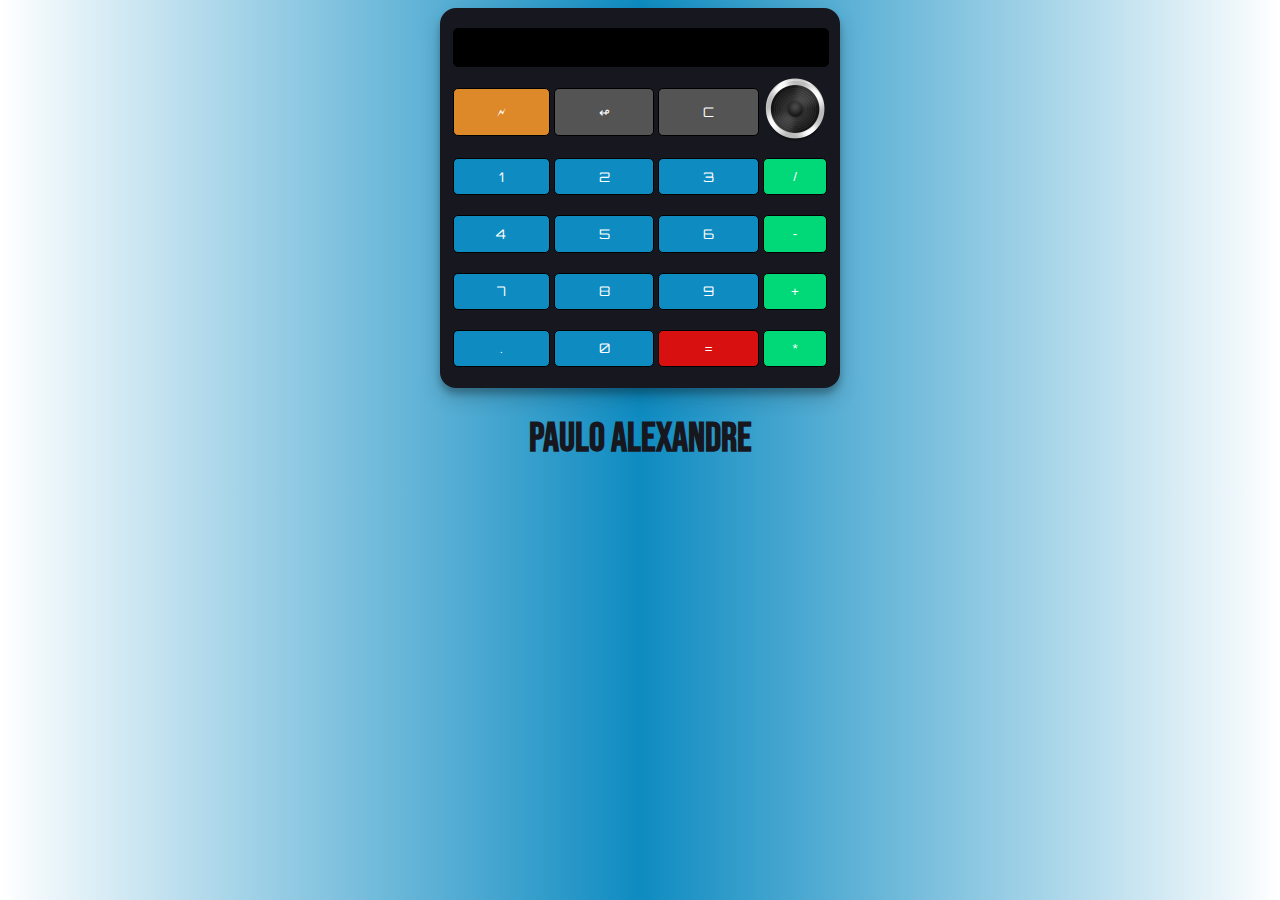
<file: index.html>
<!DOCTYPE html>
<html lang="en">

<head>
    <meta charset="UTF-8">
    <meta http-equiv="X-UA-Compatible" content="IE=edge">
    <meta name="viewport" content="width=device-width, initial-scale=1.0">
    <link rel="icon" type="image/x-icon" href="icon.ico">
    <title>Calculadora do Paulo</title>
    <link rel="stylesheet" href="style.css">
</head>

<body>
    <table class="calculadora">
        <tr>
            <td colspan="4"> <input class="display" type="text" id="resultado" disabled/> </td>
        </tr>
        <tr>
            <td> <input class="power" type="button" value="🗲" onclick="energia()" /> </td>
            <td> <input class="misc" type="button" value="↫" onclick="alert(history)" /> </td>
            <td> <input class="misc" type="button" value="C"  onclick="limpar_tela()" /> </td>
            <td class="som"> <img src="Device-Speaker-icon.png" alt=""></td>
        </tr>
        <tr>
            <td> <input class="button" type="button" value="1" onclick="display('1')" /> </td>
            <td> <input class="button" type="button" value="2" onclick="display('2')" /> </td>
            <td> <input class="button" type="button" value="3" onclick="display('3')" /> </td>
            <td> <input class="operador" type="button" value="/" onclick="display('/')" /> </td>
        </tr>
        <tr>
            <td> <input class="button" type="button" value="4" onclick="display('4')" /> </td>
            <td> <input class="button" type="button" value="5" onclick="display('5')" /> </td>
            <td> <input class="button" type="button" value="6" onclick="display('6')" /> </td>
            <td> <input class="operador" type="button" value="-" onclick="display('-')" /> </td>
        </tr>
        <tr>
            <td> <input class="button" type="button" value="7" onclick="display('7')" /> </td>
            <td> <input class="button" type="button" value="8" onclick="display('8')" /> </td>
            <td> <input class="button" type="button" value="9" onclick="display('9')" /> </td>
            <td> <input class="operador" type="button" value="+" onclick="display('+')" /> </td>
        </tr>
        <tr>
            <td> <input class="button" type="button" value="." onclick="display('.')" /> </td>
            <td> <input class="button" type="button" value="0" onclick="display('0')" /> </td>
            <td> <input class="igual" type="button" value="=" onclick="calculate()" /> </td>
            <td> <input class="operador" type="button" value="*" onclick="display('*')" /> </td>
        </tr>
    </table>
    <h1>Paulo Alexandre</h1>
</body>
<script type="text/javascript" src="script.js">
</script>

</html>
</file>
<file: style.css>
@import url('https://fonts.googleapis.com/css2?family=Orbitron&display=swap');
@import url('https://fonts.googleapis.com/css2?family=Bebas+Neue&display=swap');

body {
    background: rgb(255, 255, 255);
    background: linear-gradient(90deg, rgba(255, 255, 255, 1) 0%, rgba(14, 139, 193, 1) 50%, rgba(255, 255, 255, 1) 100%);
}

h1 {
    font-family: 'Bebas Neue', cursive, sans-serif;
    text-align: center;
    font-size: 40px;
    color: #17181f;
}

.calculadora {
    padding: 10px;
    border-radius: 1em;
    height: 380px;
    width: 400px;
    margin: auto;
    background-color: #17181f;
    box-shadow: #00000030 0px 10px 20px, #0000003b 0px 6px 6px;
}

.display {
    font-family: 'Orbitron', sans-serif;
    background-color: black;
    border: solid black 0.5px;
    color: black;
    border-radius: 5px;
    width: 99%;
    height: 65%;
    pointer-events: none;
}

.power {
    font-family: 'Orbitron', sans-serif;
    background-color: #dd892a;
    color: white;
    border: solid black 0.5px;
    width: 100%;
    border-radius: 5px;
    height: 70%;
    outline: none;
    cursor: pointer;
}

.som {
    width: 5%;
    height: 5%;
}

.misc {
    font-family: 'Orbitron', sans-serif;
    background-color: #545454;
    color: white;
    border: solid black 0.5px;
    width: 100%;
    border-radius: 5px;
    height: 70%;
    outline: none;
    cursor: pointer;
}

.misc:active {
    background: #e5e5e5;
    -webkit-box-shadow: inset 0px 0px 5px #c1c1c1;
    -moz-box-shadow: inset 0px 0px 5px #c1c1c1;
    box-shadow: inset 0px 0px 5px #c1c1c1;
}

.button {
    font-family: 'Orbitron', sans-serif;
    background-color: #0e8bc1;
    color: white;
    border: solid black 0.5px;
    width: 100%;
    border-radius: 5px;
    height: 70%;
    outline: none;
    cursor: pointer;
}

.button:active {
    background: #e5e5e5;
    -webkit-box-shadow: inset 0px 0px 5px #c1c1c1;
    -moz-box-shadow: inset 0px 0px 5px #c1c1c1;
    box-shadow: inset 0px 0px 5px #c1c1c1;
}

.operador {
    background-color: #01d878;
    color: white;
    border: solid black 0.5px;
    width: 100%;
    border-radius: 5px;
    height: 70%;
    outline: none;
    cursor: pointer;
}

.operador:active {
    background: #e5e5e5;
    -webkit-box-shadow: inset 0px 0px 5px #c1c1c1;
    -moz-box-shadow: inset 0px 0px 5px #c1c1c1;
    box-shadow: inset 0px 0px 5px #c1c1c1;
}

.igual {
    background-color: #d81010;
    color: white;
    border: solid black 0.5px;
    width: 100%;
    border-radius: 5px;
    height: 70%;
    outline: none;
    cursor: pointer;
}

.igual:active {
    background: #e5e5e5;
    -webkit-box-shadow: inset 0px 0px 5px #c1c1c1;
    -moz-box-shadow: inset 0px 0px 5px #c1c1c1;
    box-shadow: inset 0px 0px 5px #c1c1c1;
}
</file>
